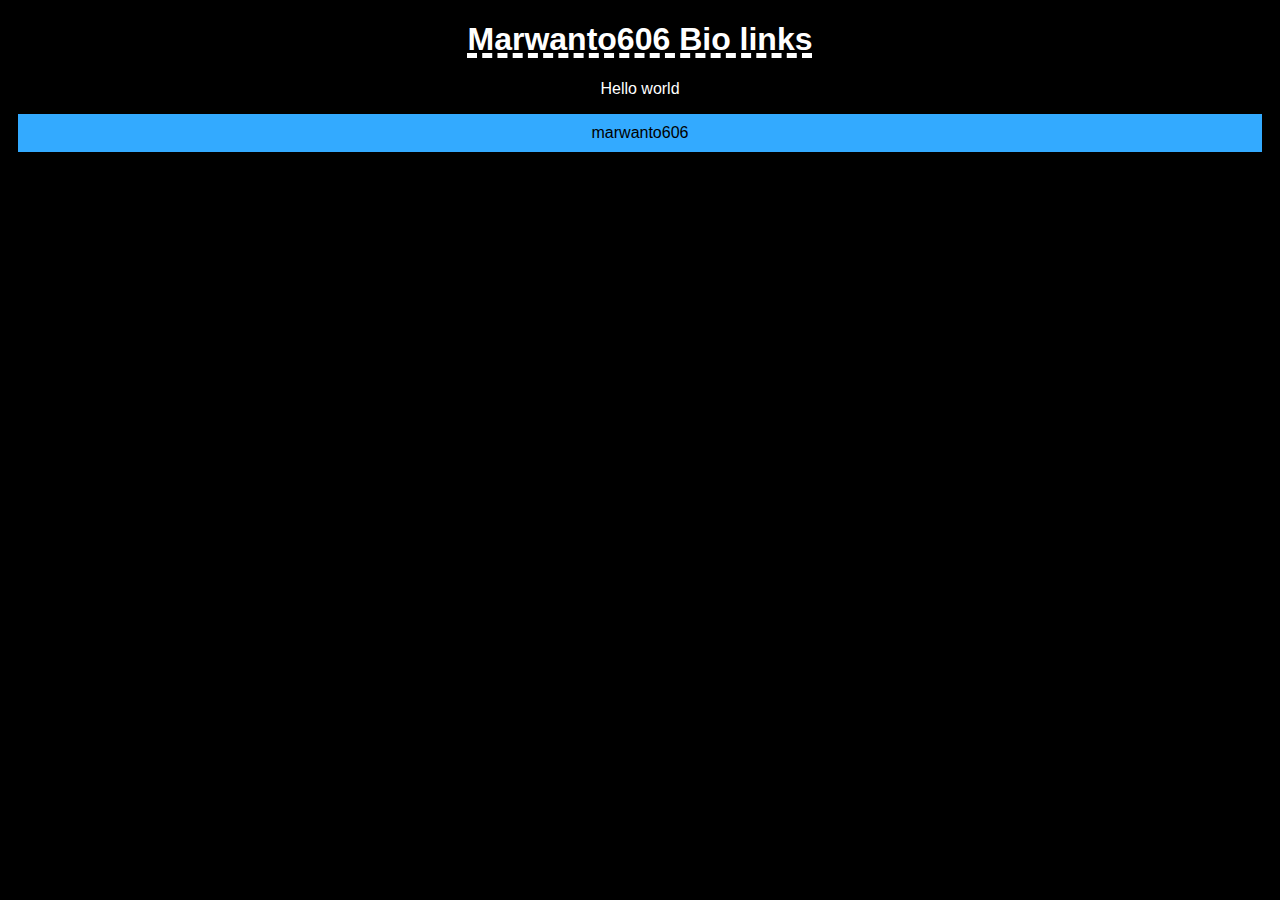
<file: index.html>
<!DOCTYPE html>
<html lang="en">
<head>
	<meta charset="UTF-8">
	<meta name="viewport" content="width=device-width, initial-scale=1">
	<title>Marwanto606 Bio links</title>
	<meta name="google-site-verification" content="4jFgMBWLtuQUTQo0ISG7swUbcauKnaAeQnnOFLw7uwI" />
	<meta name="google-site-verification" content="9m46daIxjVVmTlJn0u26AVbgPdlvAMQ4fBxMhT6GROU" />
	<link rel="stylesheet" href="style.css"/>
	<link rel="icon" type="image/x-icon" href="favicon.ico">
	<meta name="description" content="Marwanto606 bio links"/>
</head>
<body>
	<div class="head center">
		<h1>Marwanto606 Bio links</h1>
		<p>Hello world</p>
	</div>
	<div class="center">
		<ul>
			<li><a class="block blue" href="https://www.mawanto606.com">marwanto606</a></li>
		</ul>

	</div>
</body>
</html>
</file>
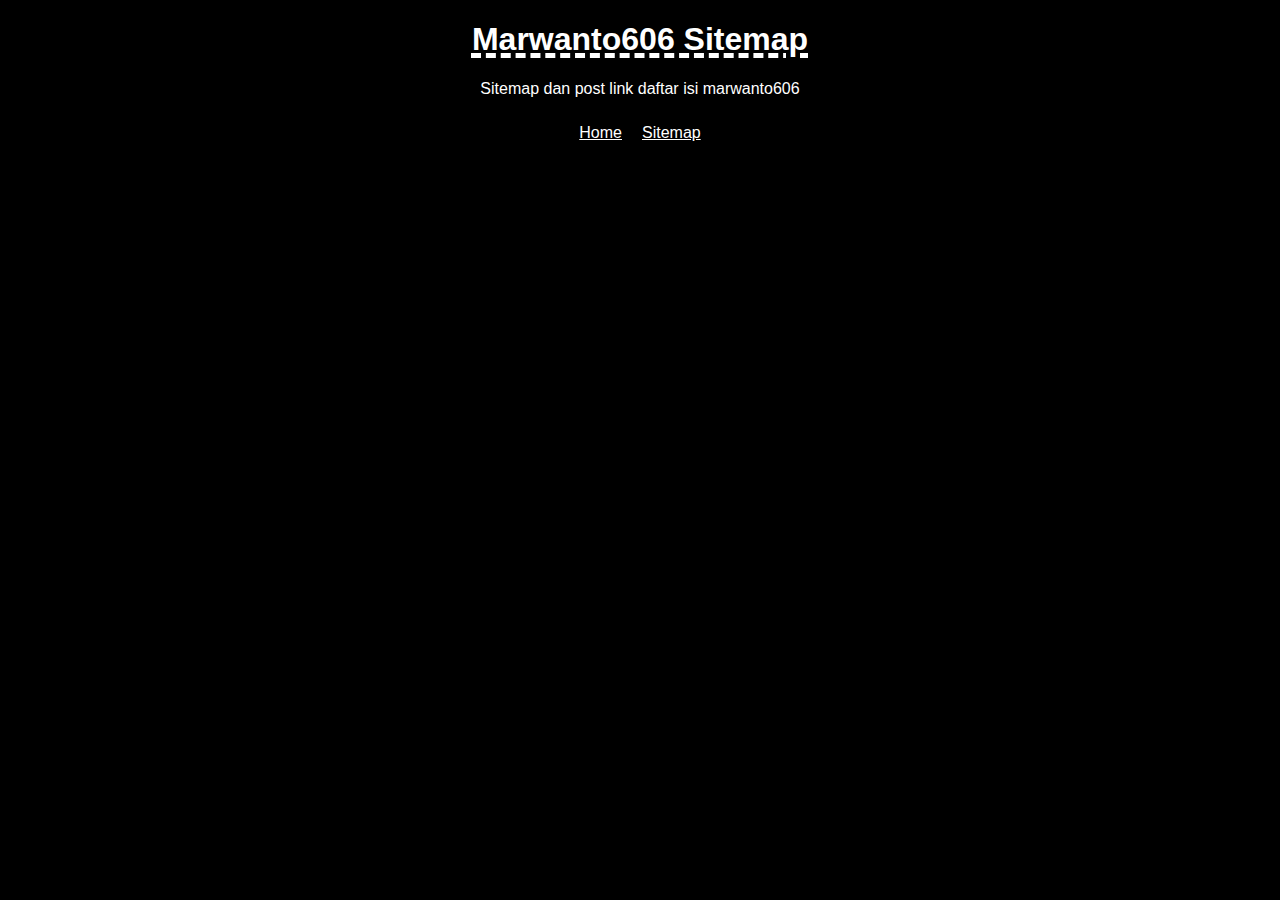
<file: sitemap.html>
<!DOCTYPE html>
<html lang="en">
<head>
	<meta charset="UTF-8">
	<meta name="viewport" content="width=1.0, initial-scale=1.0">
	<title>Sitemap</title>
	<link rel="icon" type="image/x-icon" href="favicon.ico">
	<link rel="stylesheet" href="style.css"/>
</head>
<body>
	<div class="head center">
		<h1>Marwanto606 Sitemap</h1>
	</div>
	<div class="center">
		<p>Sitemap dan post link daftar isi marwanto606</p>
		<script src="https://feeds.feedburner.com/marwanto606?format=sigpro" type="text/javascript" ></script>
	</div>
	<div class="center p-10">
		<ul class="flex">
			<li><a class="p-10 txt-white" href="index.html">Home</a></li>
			<li><a class="p-10 txt-white" href="sitemap.html">Sitemap</a></li>
		</ul>
	</div>
</body>
</html>
</file>
<file: style.css>
body{
	color: #fff;
	background: #000;
	font-family: sans-serif;
	font-size: 16px;
}
ul{
	padding: 0;
	margin: 0;
}
li{
	list-style-type: none;
}
h1{
	text-decoration: underline 5px dashed;
}
.center{
	text-align: center;
}
.block{
	margin: 10px;
	padding: 10px 50px;
	display: block;
	color: #000;
	text-decoration: none;
}
.block:hover,.circle:hover{
	color: #fff;
	background-color: #000;
	border: 2px dashed;
}
.flex{
	display: inline-flex;
}
.circle{
	margin: 10px;
	padding: 10px;
	text-align: center;
	background-color: #fff;
	color: #000;
	border-radius: 50px;
	text-decoration: none;
}
.p-10{
	padding: 10px;
}
.blue{
	background-color: #33aaff;
}
.red{
	background-color: #ff0000;
}
.green{
	background-color: #33ff00;
}
.yellow{
	background-color: #fff700;
}
.orange{
	background-color: #ff8d00;
}
.purple{
	background-color: #b400ff;
}
.pink{
	background-color: #ff0099;
}
.txt-white{
	color: #fff;
}
</file>
